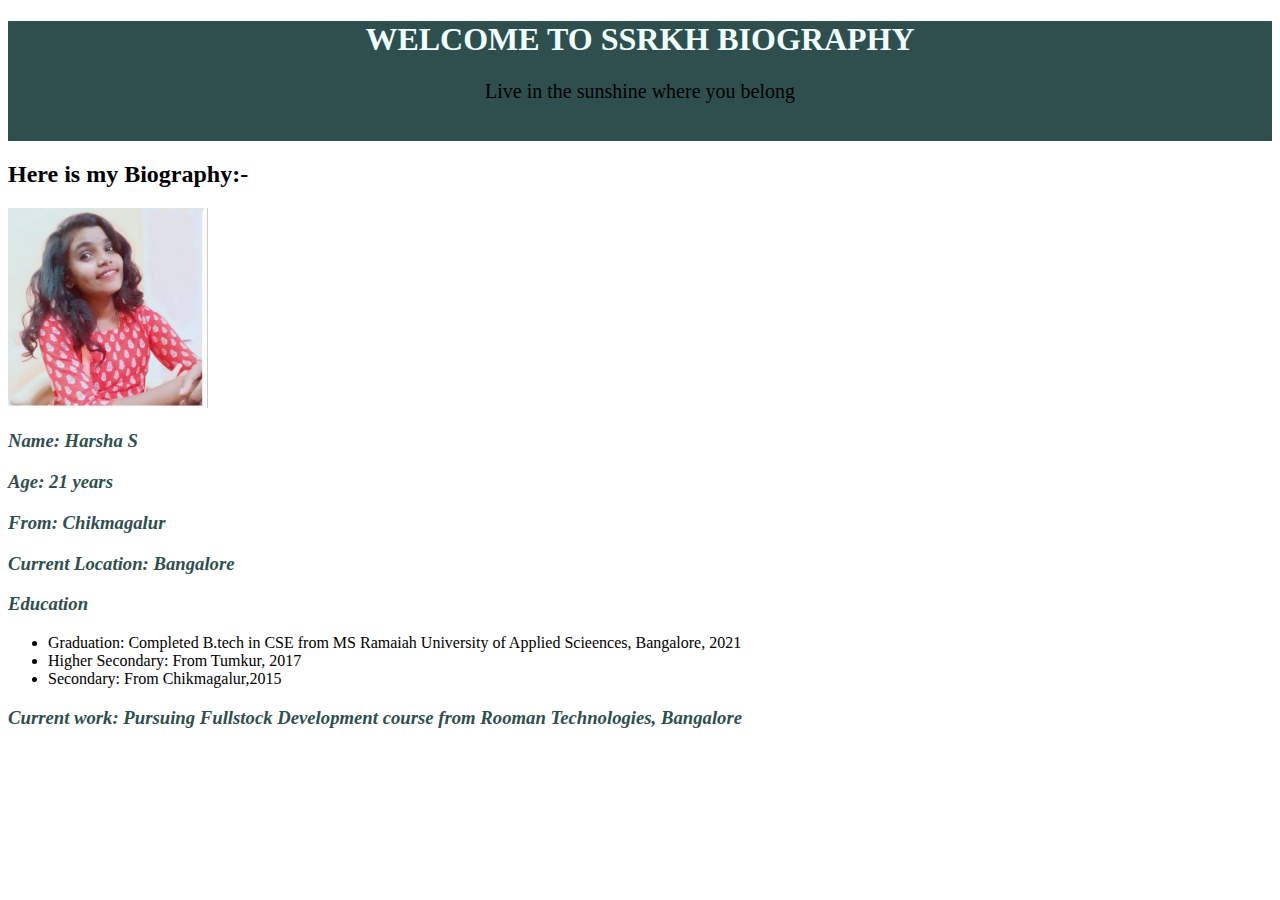
<file: bio_H.html>
<!DOCTYPE html>
    <html>
        <head>
            <meta charset="UTF-8">
            <meta http-equiv="X-UA-Compatible" content="IE=edge">
            <meta name="viewport" content="width=device-width, initial-scale=1.0">
            <title> SSRKH Biography</title>
            <link href="./resources/css/style.css" rel="stylesheet">
        </head>
    <body>
    <div class="header">
        <h1>WELCOME TO SSRKH BIOGRAPHY</h1>
        <p class="about-site">
            Live in the sunshine where you belong</p>
            <br>
    </div>

    <h2>Here is my Biography:-</h2>
        <img src="./resources/images/HarshaS.jpg">
        <h3>Name: Harsha S</h3>
        <h3>Age: 21 years</h3>
        <h3>From: Chikmagalur</h3>
        <h3>Current Location: Bangalore</h3>
        <h3>Education</h3>
        <ul>
            <li>Graduation: Completed B.tech in CSE from MS Ramaiah University of Applied Scieences, Bangalore, 2021</li>
            <li>Higher Secondary: From Tumkur, 2017</li>
            <li>Secondary: From Chikmagalur,2015</li>
        </ul> 
        <h3>Current work: Pursuing Fullstock Development course from Rooman Technologies, Bangalore</h3>               
    </body>
    </html>
</file>
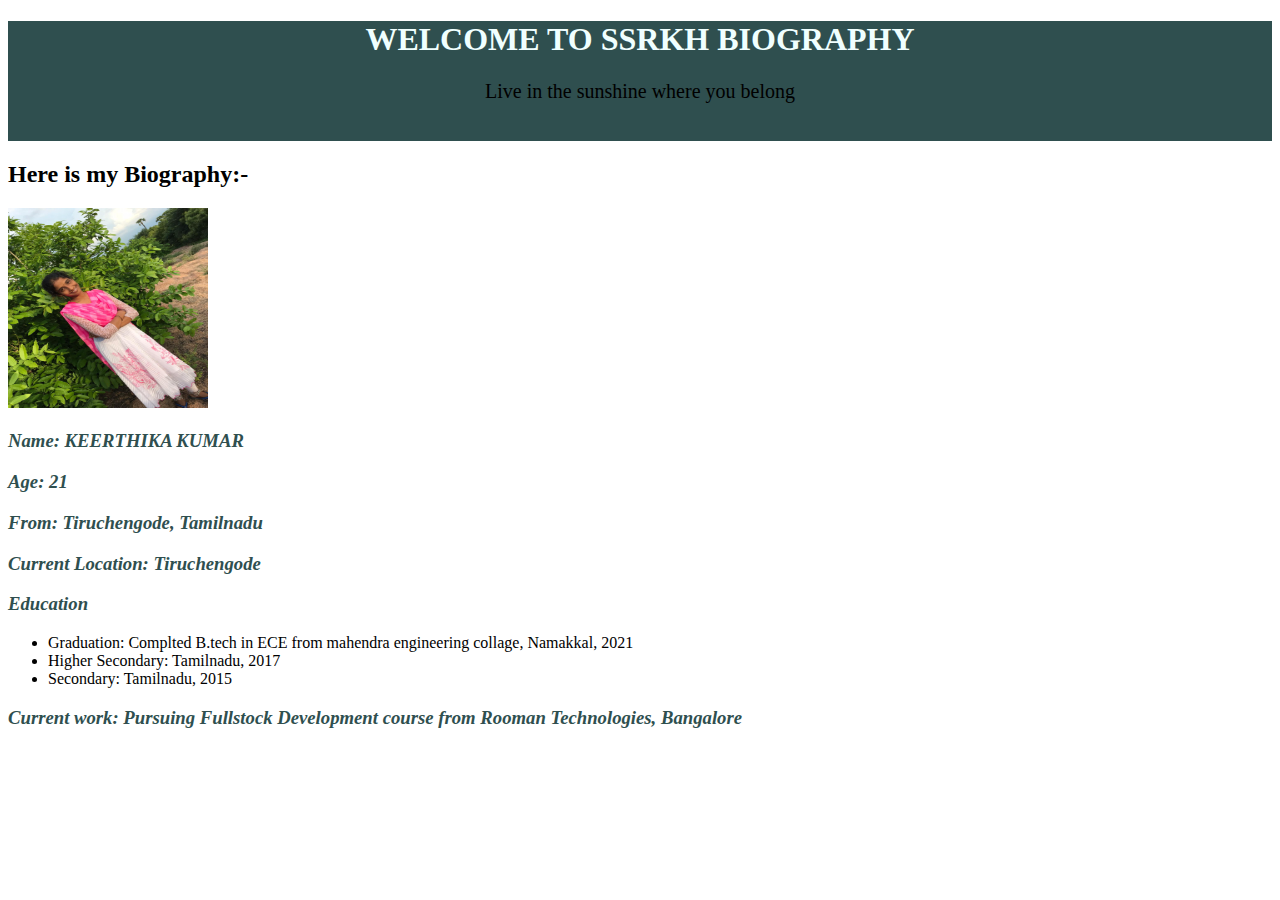
<file: bio_K.html>
<!DOCTYPE html>
    <html>
        <head>
            <meta charset="UTF-8">
            <meta http-equiv="X-UA-Compatible" content="IE=edge">
            <meta name="viewport" content="width=device-width, initial-scale=1.0">
            <title> SSRKH Biography</title>
            <link href="./resources/css/style.css" rel="stylesheet">
        </head>
    <body>
    <div class="header">
        <h1>WELCOME TO SSRKH BIOGRAPHY</h1>
        <p class="about-site">
            Live in the sunshine where you belong</p>
            <br>
    </div>

    <h2>Here is my Biography:-</h2>
        <img src="./resources/images/Keerthika.jpeg">
        <h3>Name: KEERTHIKA KUMAR </h3>
        <h3>Age: 21</h3>
        <h3>From: Tiruchengode, Tamilnadu</h3>
        <h3>Current Location: Tiruchengode</h3>
        <h3>Education</h3>
        <ul>
            <li>Graduation: Complted B.tech in ECE from mahendra engineering collage, Namakkal, 2021</li>
            <li>Higher Secondary: Tamilnadu, 2017</li>
            <li>Secondary: Tamilnadu, 2015 </li>
        </ul> 
        <h3>Current work: Pursuing Fullstock Development course from Rooman Technologies, Bangalore</h3>               
    </body>
    </html>
</file>
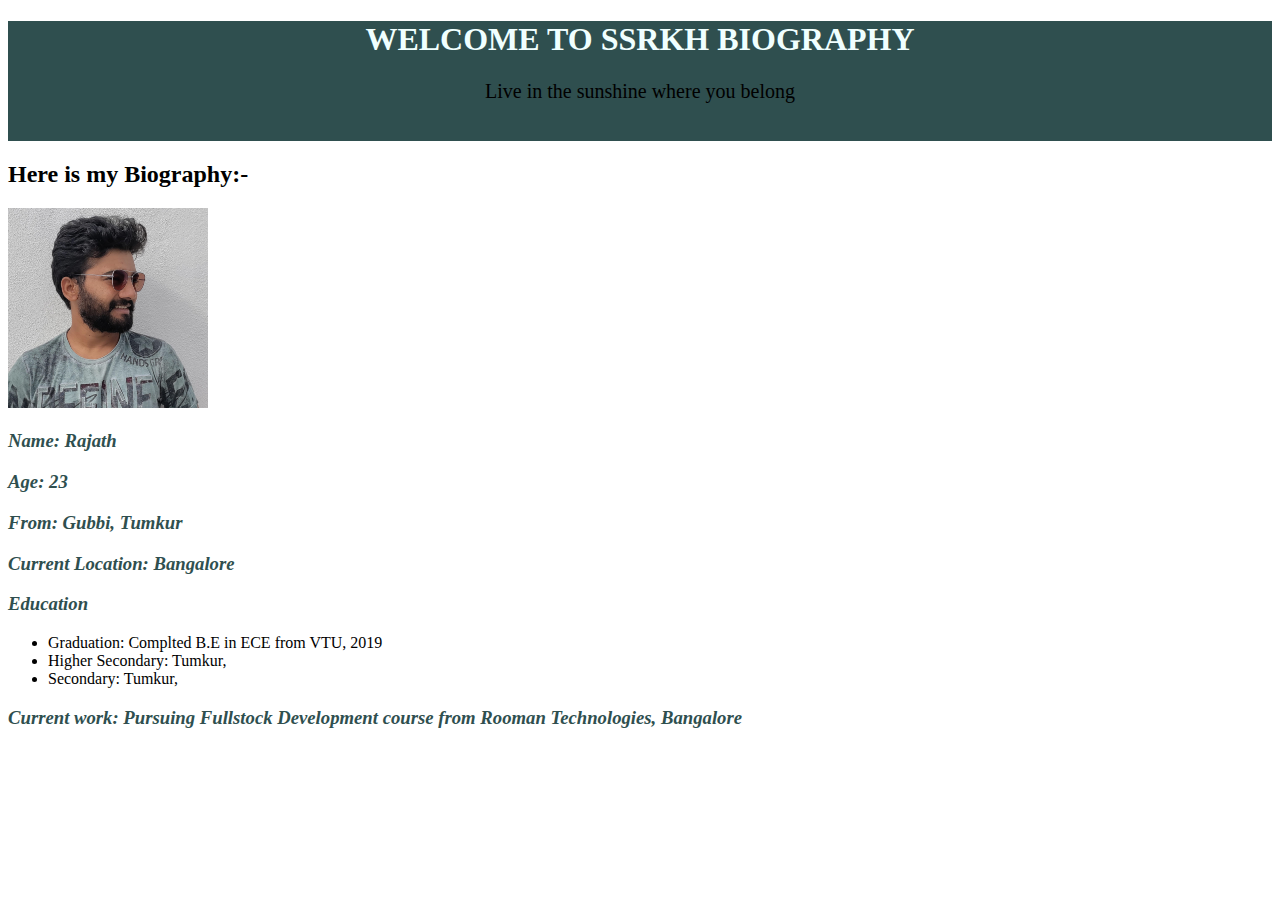
<file: bio_R.html>
<!DOCTYPE html>
    <html>
        <head>
            <meta charset="UTF-8">
            <meta http-equiv="X-UA-Compatible" content="IE=edge">
            <meta name="viewport" content="width=device-width, initial-scale=1.0">
            <title> SSRKH Biography</title>
            <link href="./resources/css/style.css" rel="stylesheet">
        </head>
    <body>
    <div class="header">
        <h1>WELCOME TO SSRKH BIOGRAPHY</h1>
        <p class="about-site">
            Live in the sunshine where you belong</p>
            <br>
    </div>

    <h2>Here is my Biography:-</h2>
        <img src="./resources/images/Rajath.jpeg">
        <h3>Name: Rajath </h3>
        <h3>Age: 23</h3>
        <h3>From: Gubbi, Tumkur </h3>
        <h3>Current Location: Bangalore </h3>
        <h3>Education</h3>
        <ul>
            <li>Graduation: Complted B.E in ECE from VTU, 2019 </li>
            <li>Higher Secondary: Tumkur,</li>
            <li>Secondary: Tumkur, </li>
        </ul> 
        <h3>Current work: Pursuing Fullstock Development course from Rooman Technologies, Bangalore</h3>               
    </body>
    </html>
</file>
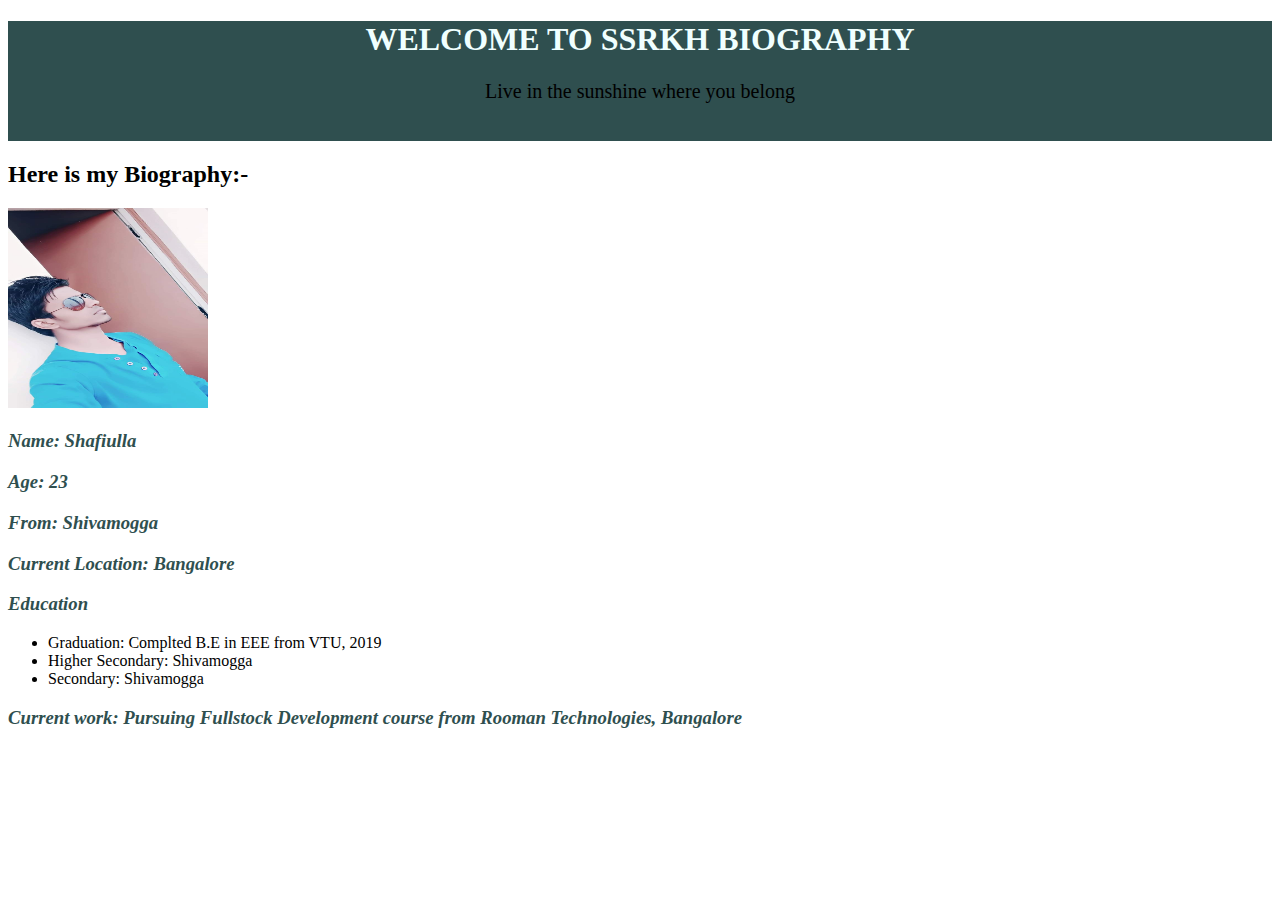
<file: bio_shafi.html>
<!DOCTYPE html>
    <html>
        <head>
            <meta charset="UTF-8">
            <meta http-equiv="X-UA-Compatible" content="IE=edge">
            <meta name="viewport" content="width=device-width, initial-scale=1.0">
            <title> SSRKH Biography</title>
            <link href="./resources/css/style.css" rel="stylesheet">
        </head>
    <body>
    <div class="header">
        <h1>WELCOME TO SSRKH BIOGRAPHY</h1>
        <p class="about-site">
            Live in the sunshine where you belong</p>
            <br>
    </div>

    <h2>Here is my Biography:-</h2>
        <img src="./resources/images/Shafi.jpeg">
        <h3>Name: Shafiulla </h3>
        <h3>Age: 23</h3>
        <h3>From: Shivamogga</h3>
        <h3>Current Location: Bangalore</h3>
        <h3>Education</h3>
        <ul>
            <li>Graduation: Complted B.E in EEE from VTU, 2019 </li>
            <li>Higher Secondary: Shivamogga</li>
            <li>Secondary: Shivamogga</li>
        </ul> 
        <h3>Current work: Pursuing Fullstock Development course from Rooman Technologies, Bangalore</h3>               
    </body>
    </html>
</file>
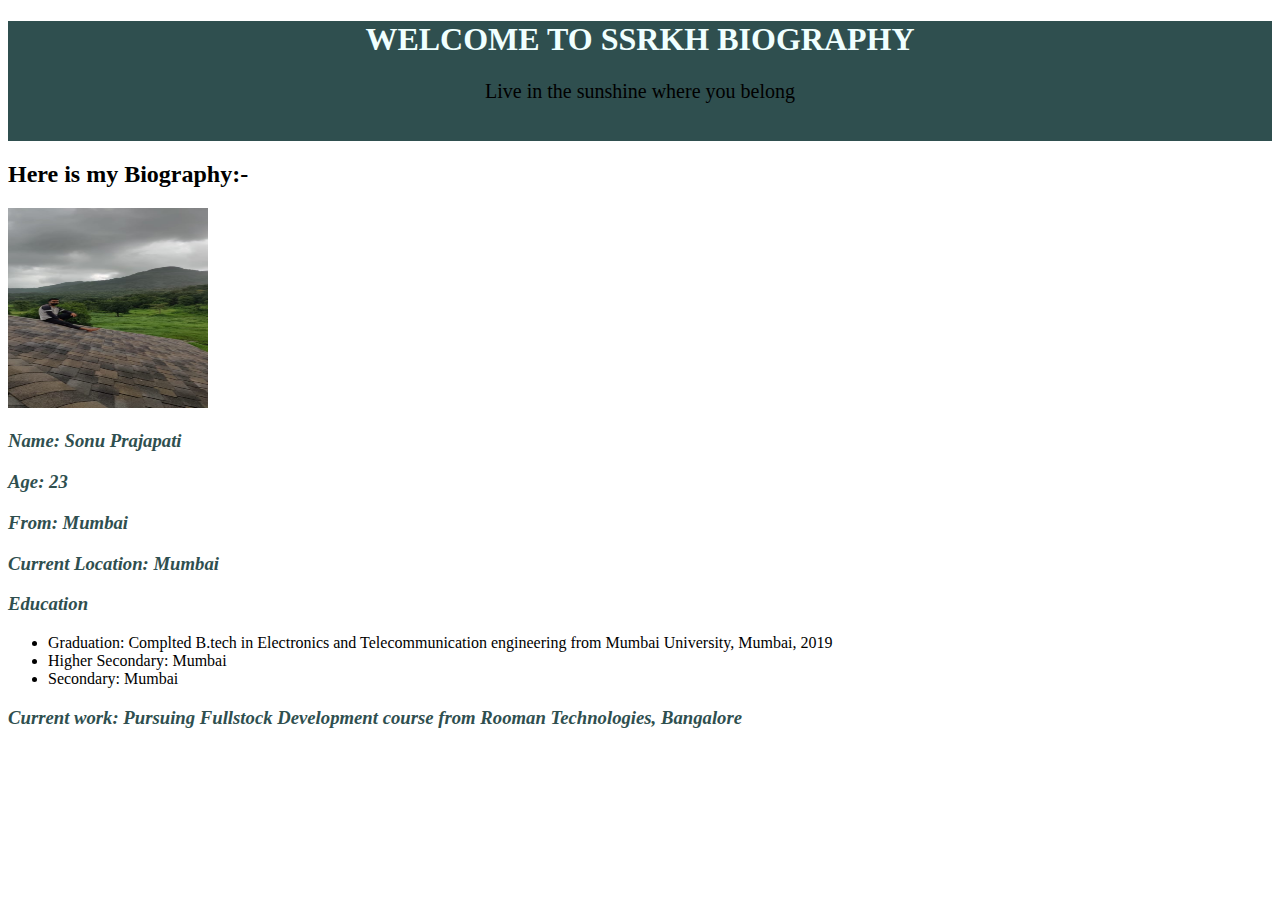
<file: bio_sonu.html>
<!DOCTYPE html>
    <html>
        <head>
            <meta charset="UTF-8">
            <meta http-equiv="X-UA-Compatible" content="IE=edge">
            <meta name="viewport" content="width=device-width, initial-scale=1.0">
            <title> SSRKH Biography</title>
            <link href="./resources/css/style.css" rel="stylesheet">
        </head>
    <body>
    <div class="header">
        <h1>WELCOME TO SSRKH BIOGRAPHY</h1>
        <p class="about-site">
            Live in the sunshine where you belong</p>
            <br>
    </div>

    <h2>Here is my Biography:-</h2>
        <img src="./resources/images/Sonu.jpeg">
        <h3>Name: Sonu Prajapati </h3>
        <h3>Age: 23 </h3>
        <h3>From: Mumbai </h3>
        <h3>Current Location: Mumbai</h3>
        <h3>Education</h3>
        <ul>
            <li>Graduation: Complted B.tech in Electronics and Telecommunication engineering from Mumbai University, Mumbai, 2019</li>
            <li>Higher Secondary: Mumbai</li>
            <li>Secondary: Mumbai </li>
        </ul> 
        <h3>Current work: Pursuing Fullstock Development course from Rooman Technologies, Bangalore</h3>               
    </body>
    </html>
</file>
<file: resources/css/style.css>
.header{
    background-color: darkslategrey;
    text-align: center;
  }
  .about-site{
    font-size: 20px;
    opacity: 1;
  }
  .title{
    font-weight: bold;
  }
  h1{
    color: Azure;
  }
  body{
    font-family: Georgia;
  }
  img{
      height: 200px;
      width: 200px;
  }
  
  a{
      color:blanchedalmond;
  }
  h3{
      font-style: oblique;
      font-weight: bold;
      color: darkslategrey;
  }
  h4{
    font-style: oblique;
    font-weight: bold;
    color: darkred;
  }
  ol{
      opacity: 1;
      font-weight: normal;
      color: coral;
  }
  .footer{
    background-color: darkslategrey;
    text-align: center;
  }
</file>
